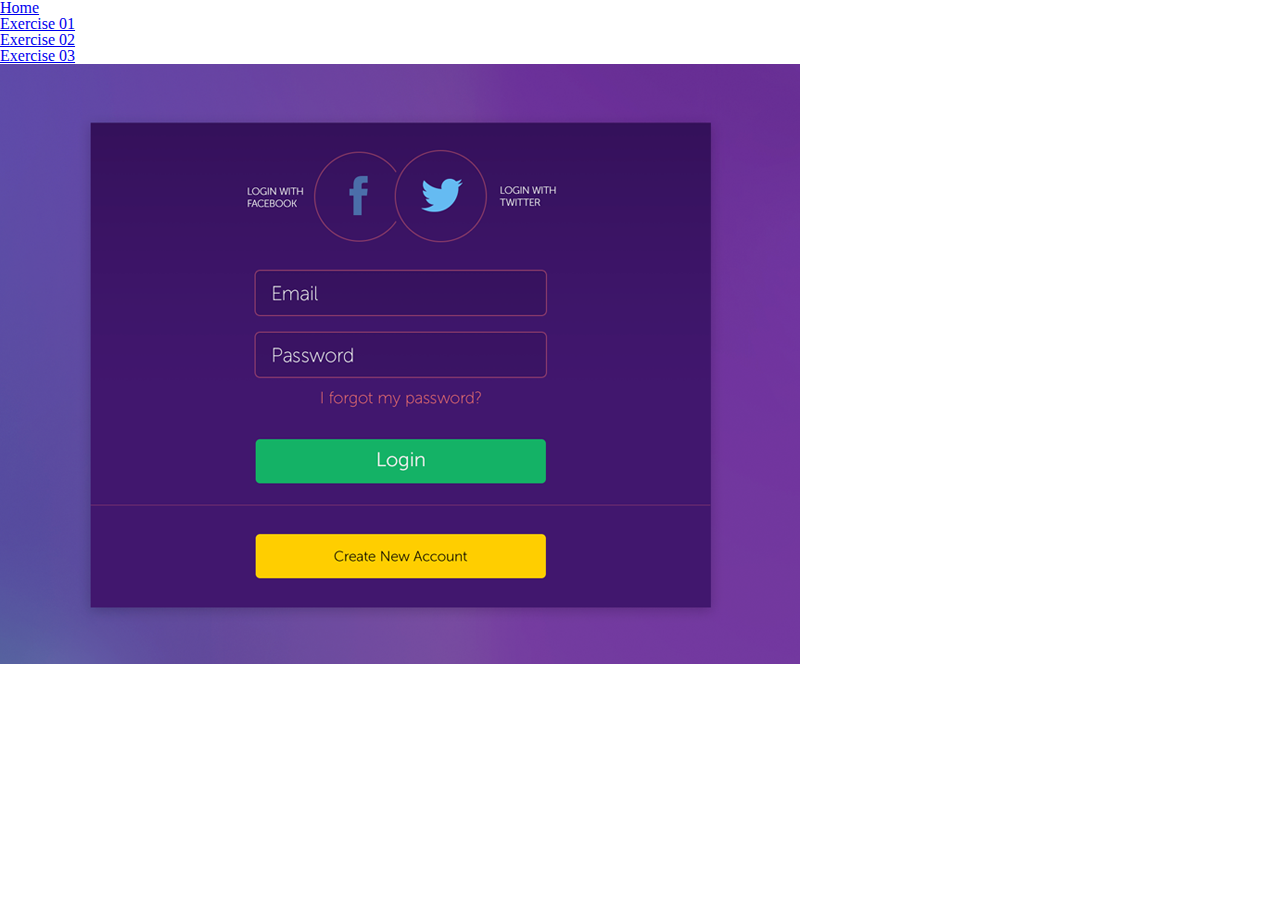
<file: index.html>
<!DOCTYPE html>
<html lang="en">

<head>
    <meta charset="UTF-8">
    <meta name="viewport" content="width=device-width, initial-scale=1.0">
    <meta http-equiv="X-UA-Compatible" content="ie=edge">
    <title>HTML & CSS - Home</title>
    <link rel="stylesheet" href="./css/reset.css">
    <link rel="stylesheet" href="./css/style.css">
</head>

<body>
    <main id="page">
        <header>
            <nav>
                <ul>
                    <li><a href="./index.html">Home</a></li>
                    <li><a href="./exercise/01/index.html">Exercise 01</a></li>
                    <li><a href="./exercise/02/index.html">Exercise 02</a></li>
                    <li><a href="./exercise/03/index.html">Exercise 03</a></li>
                </ul>
            </nav>
        </header>
        <section>
            <img src="./img/login-signup-form-large.png" alt="login-signup-form-large">
        </section>
    </main>
    <script src="./js/common.js"></script>
</body>

</html>
</file>
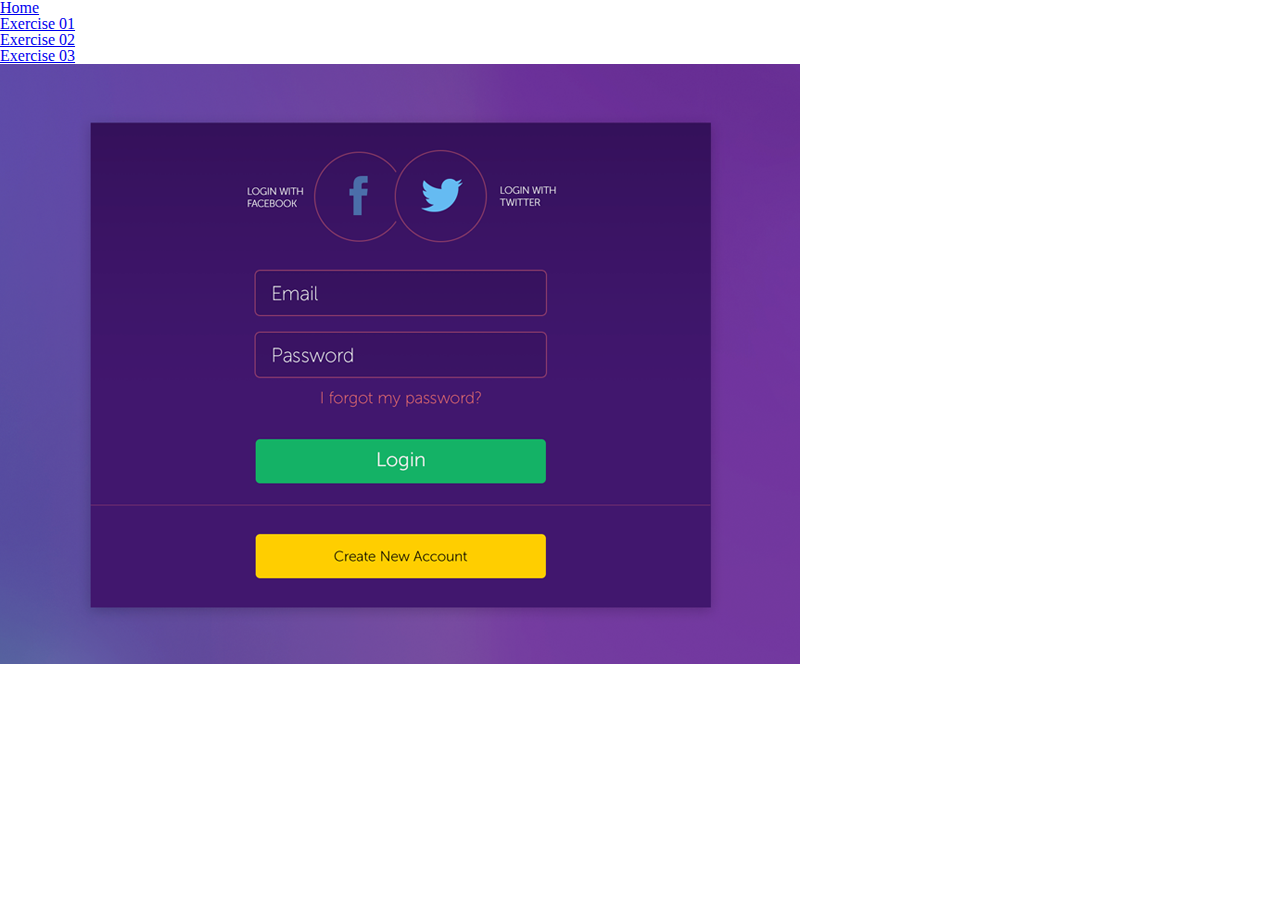
<file: exercise/01/index.html>
<!DOCTYPE html>
<html lang="en">

<head>
    <meta charset="UTF-8">
    <meta name="viewport" content="width=device-width, initial-scale=1.0">
    <meta http-equiv="X-UA-Compatible" content="ie=edge">
    <title>HTML & CSS - Exercise 01</title>
    <link rel="stylesheet" href="../../css/reset.css">
    <link rel="stylesheet" href="../../css/style.css">
</head>

<body>
    <main id="page">
        <header>
            <nav>
                <ul>
                    <li><a href="../../index.html">Home</a></li>
                    <li><a href="../../exercise/01/index.html">Exercise 01</a></li>
                    <li><a href="../../exercise/02/index.html">Exercise 02</a></li>
                    <li><a href="../../exercise/03/index.html">Exercise 03</a></li>
                </ul>
            </nav>
        </header>
        <section>
            <img src="../../img/login-signup-form-large.png" alt="login-signup-form-large">
        </section>
    </main>
    <script src="../../js/common.js"></script>
</body>

</html>
</file>
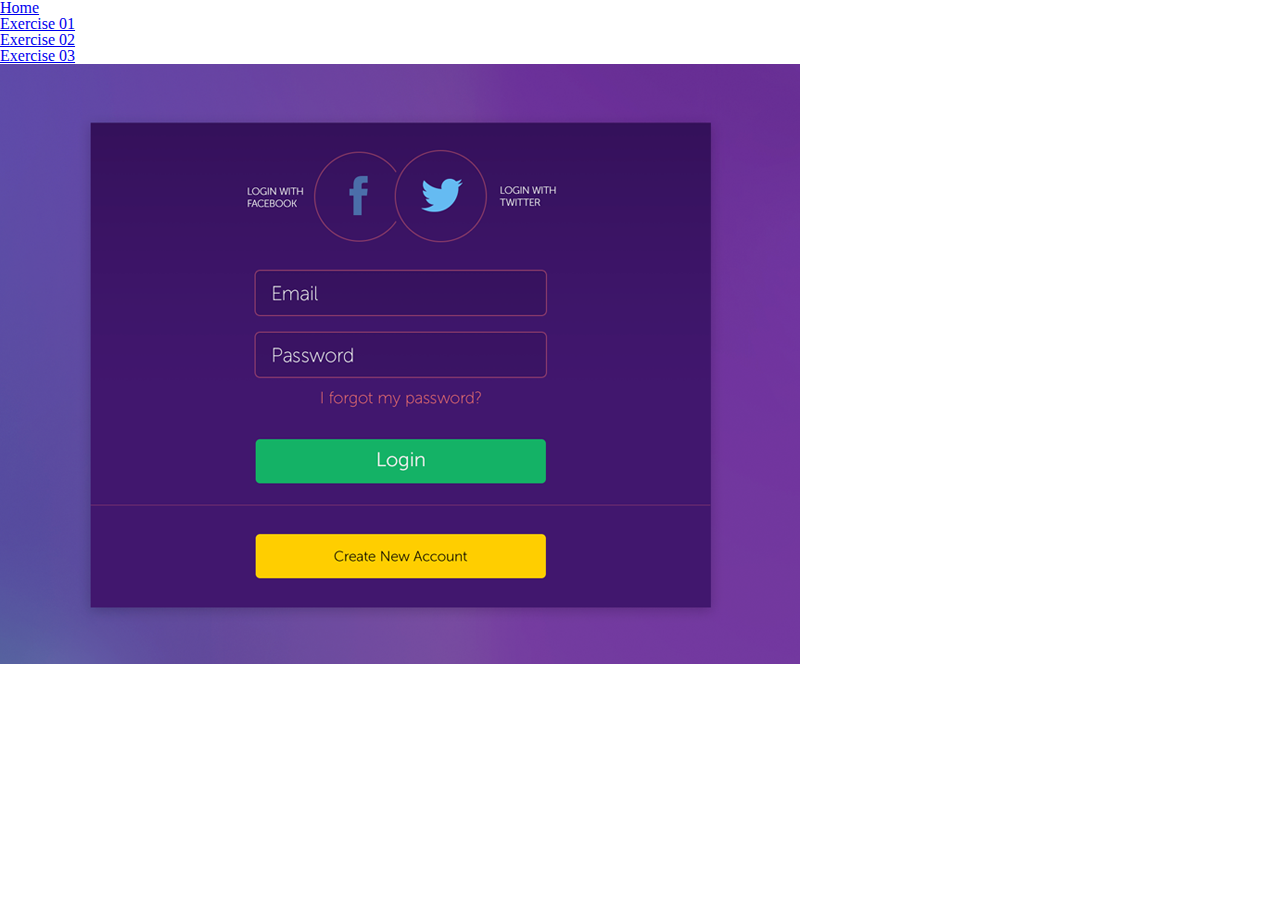
<file: exercise/02/index.html>
<!DOCTYPE html>
<html lang="en">

<head>
    <meta charset="UTF-8">
    <meta name="viewport" content="width=device-width, initial-scale=1.0">
    <meta http-equiv="X-UA-Compatible" content="ie=edge">
    <title>HTML & CSS - Exercise 02</title>
    <link rel="stylesheet" href="../../css/reset.css">
    <link rel="stylesheet" href="../../css/style.css">
</head>

<body>
    <main id="page">
        <header>
            <nav>
                <ul>
                    <li><a href="../../index.html">Home</a></li>
                    <li><a href="../../exercise/01/index.html">Exercise 01</a></li>
                    <li><a href="../../exercise/02/index.html">Exercise 02</a></li>
                    <li><a href="../../exercise/03/index.html">Exercise 03</a></li>
                </ul>
            </nav>
        </header>
        <section>
            <img src="../../img/login-signup-form-large.png" alt="login-signup-form-large">
        </section>
    </main>
    <script src="../../js/common.js"></script>
</body>

</html>
</file>
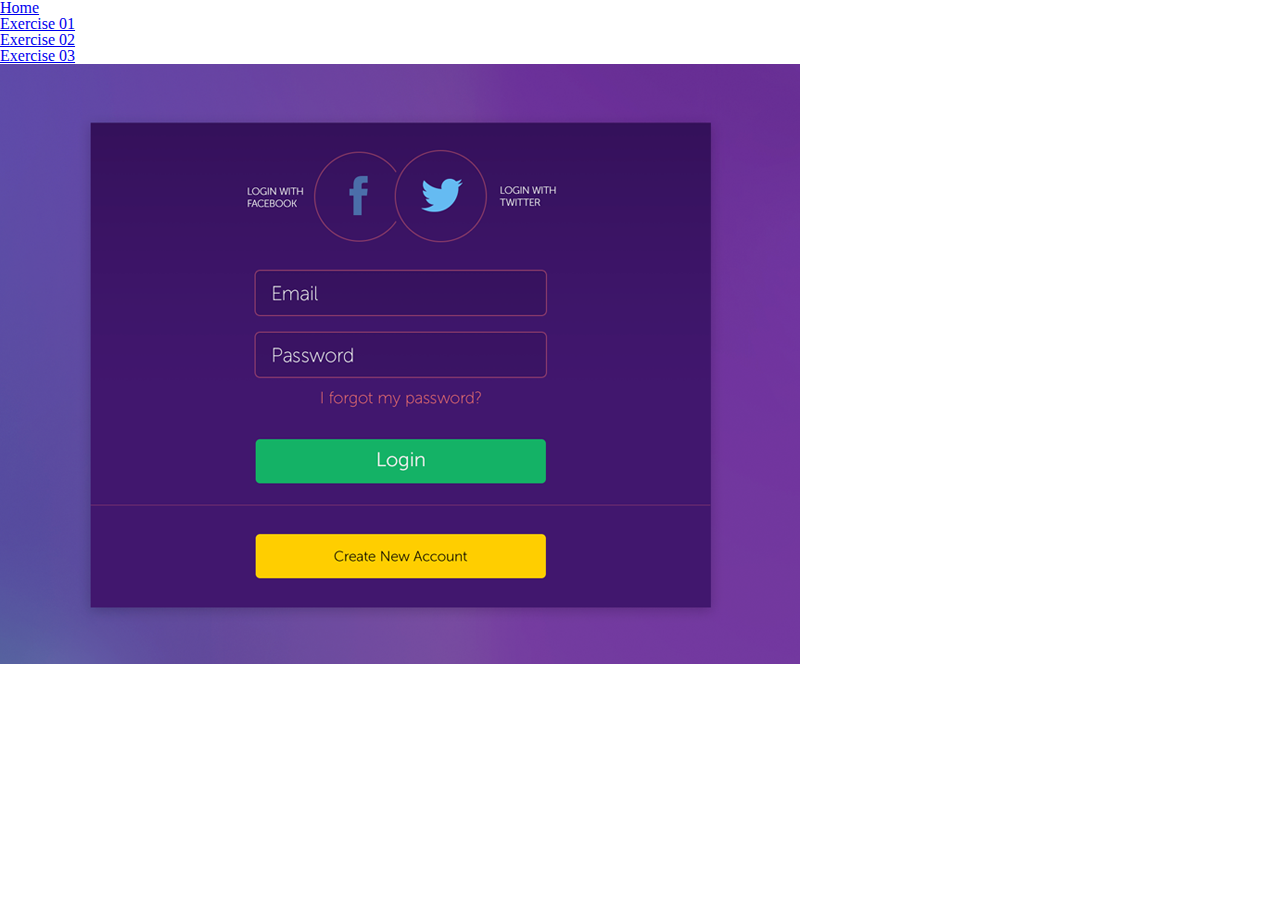
<file: exercise/03/index.html>
<!DOCTYPE html>
<html lang="en">

<head>
    <meta charset="UTF-8">
    <meta name="viewport" content="width=device-width, initial-scale=1.0">
    <meta http-equiv="X-UA-Compatible" content="ie=edge">
    <title>HTML & CSS - Exercise 03</title>
    <link rel="stylesheet" href="../../css/reset.css">
    <link rel="stylesheet" href="../../css/style.css">
</head>

<body>
    <main id="page">
        <header>
            <nav>
                <ul>
                    <li><a href="../../index.html">Home</a></li>
                    <li><a href="../../exercise/01/index.html">Exercise 01</a></li>
                    <li><a href="../../exercise/02/index.html">Exercise 02</a></li>
                    <li><a href="../../exercise/03/index.html">Exercise 03</a></li>
                </ul>
            </nav>
        </header>
        <section>
            <img src="../../img/login-signup-form-large.png" alt="login-signup-form-large">
        </section>
    </main>
    <script src="../../js/common.js"></script>
</body>

</html>
</file>
<file: css/style.css>
* {
  margin: 0;
  padding: 0;
}

html {
  font-size: 62.5%;
}

body {
  font-size: 1.6rem;
  font-weight: 400;
  color: #000;
  background-color: #fff;
}
</file>
